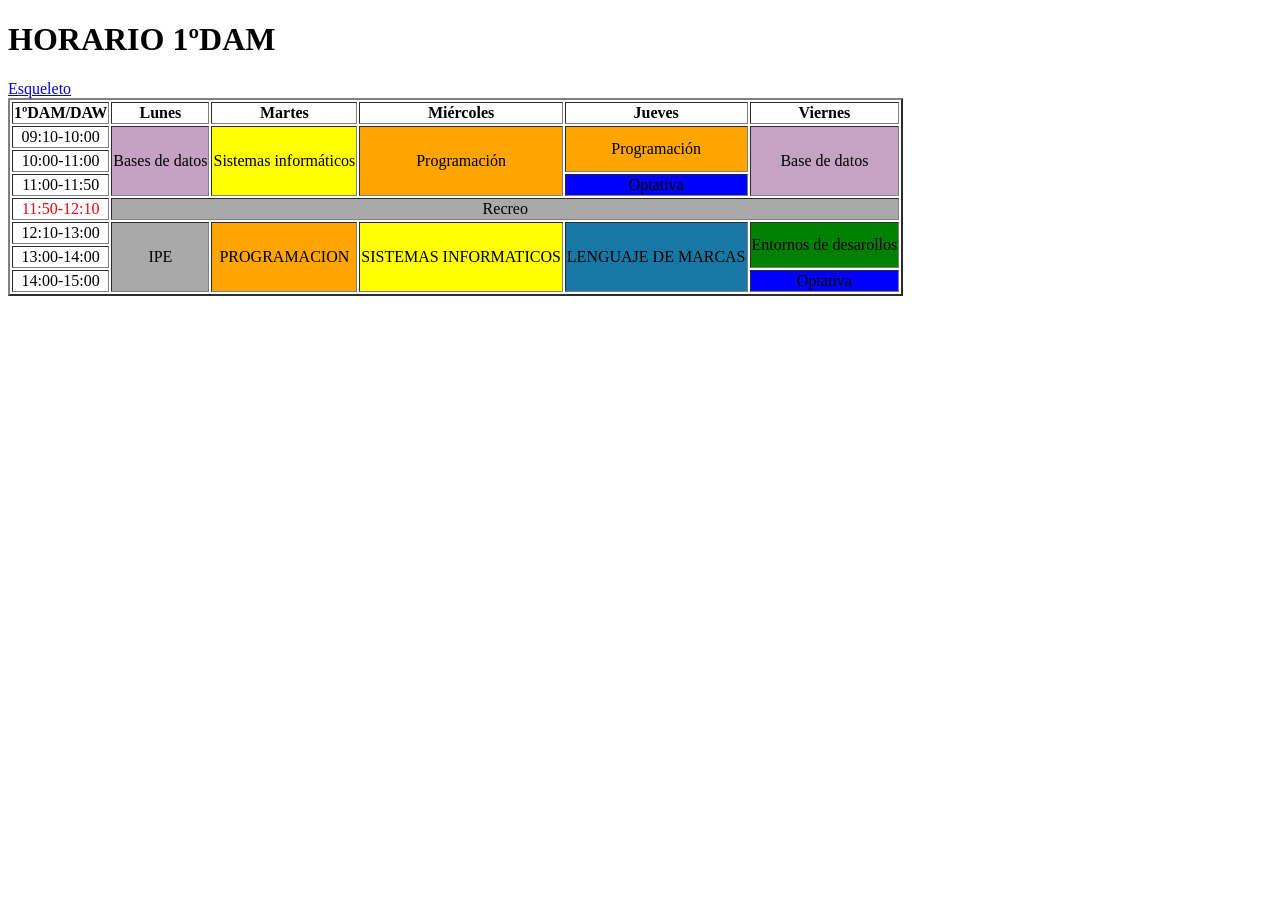
<file: horario.html>
<!DOCTYPE html>
<html lang="es">
<head>
    <meta charset="UTF-8">
    <meta name="viewport" content="width=device-width, initial-scale=1.0">
    <title>Horario</title>
</head>
<body>
      <h1>HORARIO 1ºDAM</h1>

    <table style="text-align: center;" border="2">
        <a href="./esqueleto.html">Esqueleto</a>
        <tr>
            <th>1ºDAM/DAW</th>
            <th>Lunes</th>
            <th>Martes</th>
            <th>Miércoles</th>
            <th>Jueves</th>
            <th>Viernes</th>
        </tr>

        <tr>
            <td>09:10-10:00</td>


            <td rowspan="3" style="background-color: rgb(196, 161, 197);">Bases de datos</td>

            <td rowspan="3" style="background-color: yellow;">Sistemas informáticos</td>

            <td rowspan="3"  style="background-color: orange;">Programación</td>

            <td rowspan="2" style="background-color: orange;">Programación</td>

            <td rowspan="3" style="background-color: rgb(196, 163, 196);">Base de datos</td>
        </tr>

        <tr>
            <td>10:00-11:00</td>
        </tr>

        <tr>
            <td>11:00-11:50</td>

            <td style="background-color: blue;">Optativa</td>
        </tr>

        <tr>
            <td style="color: red;">11:50-12:10</td>

            <td colspan="5" style="background-color: darkgray;">Recreo</td>
        </tr>

        <tr>
            <td>12:10-13:00</td>
            <td rowspan="3" style="background-color: darkgrey;">IPE</td>
            <td rowspan="3" style="background-color: orange;">PROGRAMACION</td>
            <td rowspan="3" style="background-color: yellow;">SISTEMAS INFORMATICOS</td>
            <td rowspan="3" style="background-color: rgb(23, 120, 165);">LENGUAJE DE MARCAS</td>
            <td rowspan="2" style="background-color: green;">Entornos de desarollos</td>
        </tr>

        <tr>
            <td>13:00-14:00</td>
        </tr>

        <tr>
            <td>14:00-15:00</td>
            <td style="background-color: blue;">Optativa</td>
        </tr>

    </table>

</body>
</html>

<!-- colspan es para la derecha-->
 <!-- rowspan abajo -->
</file>
